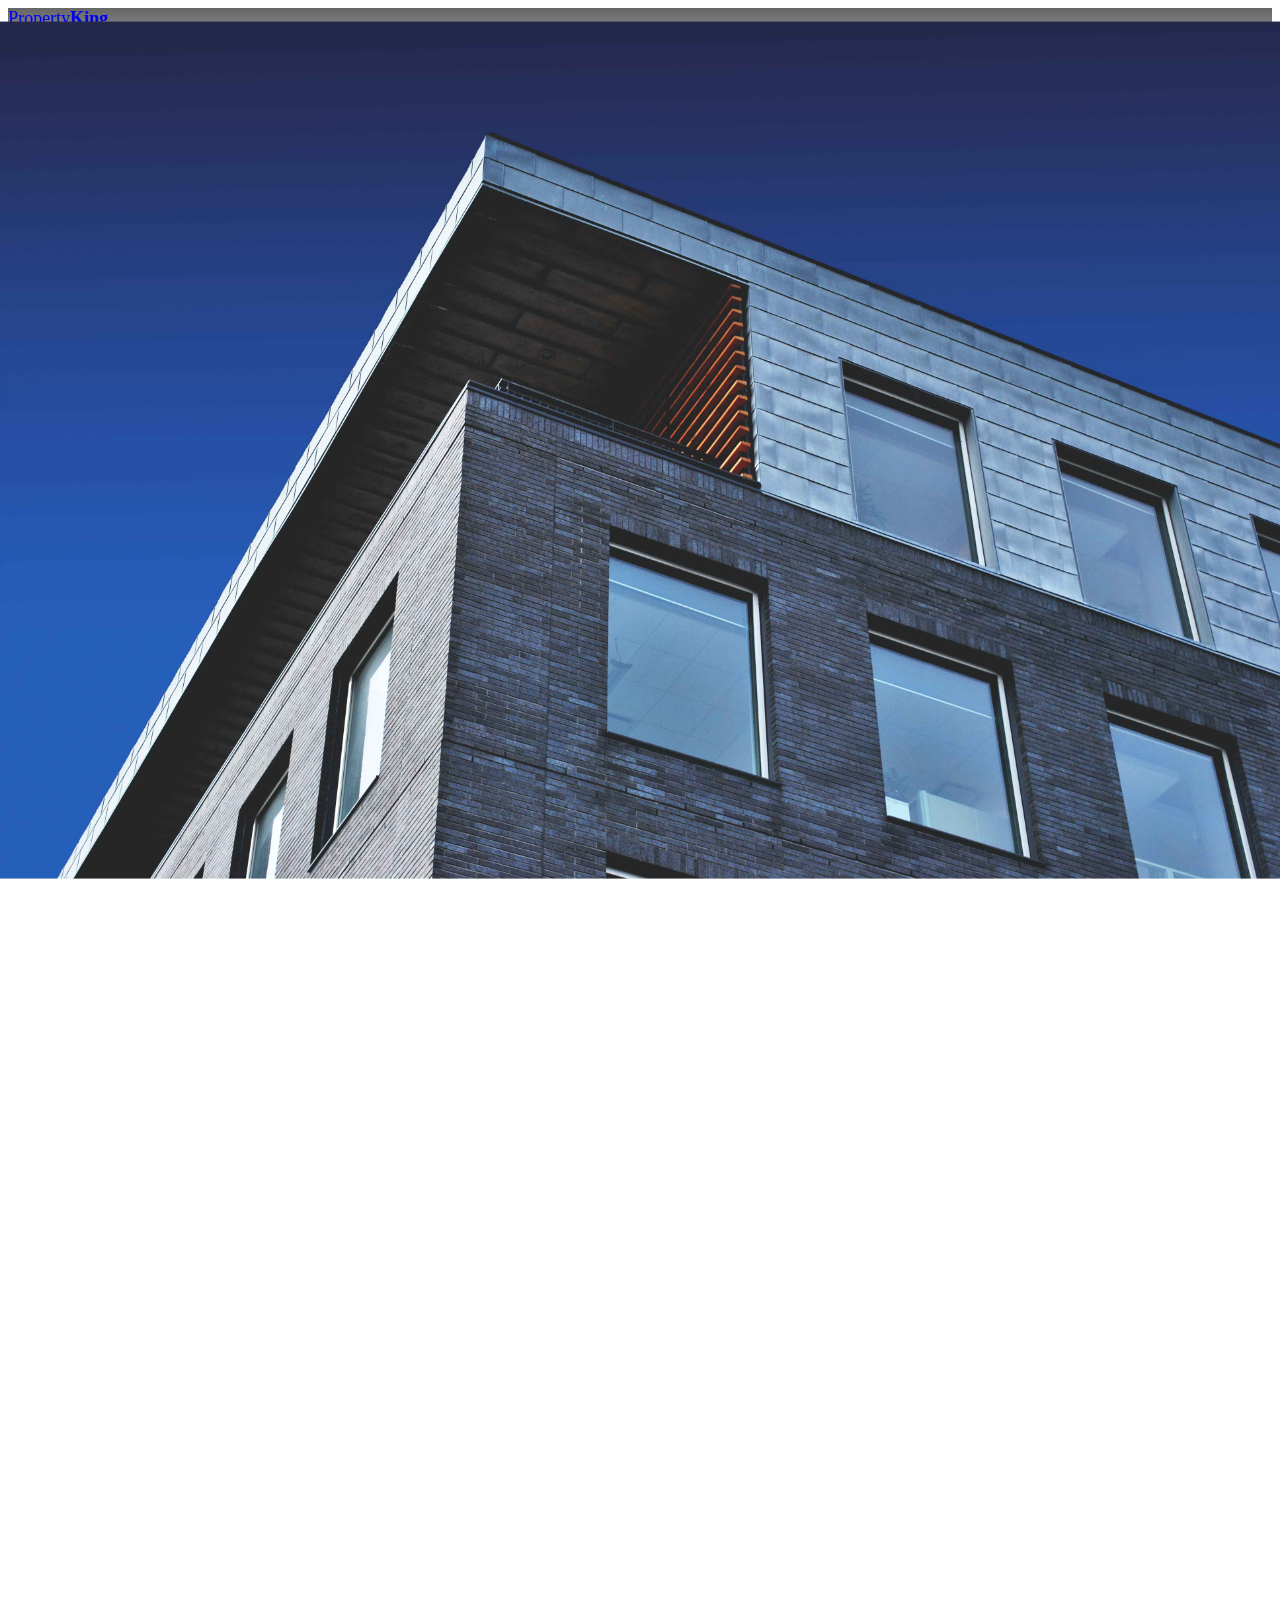
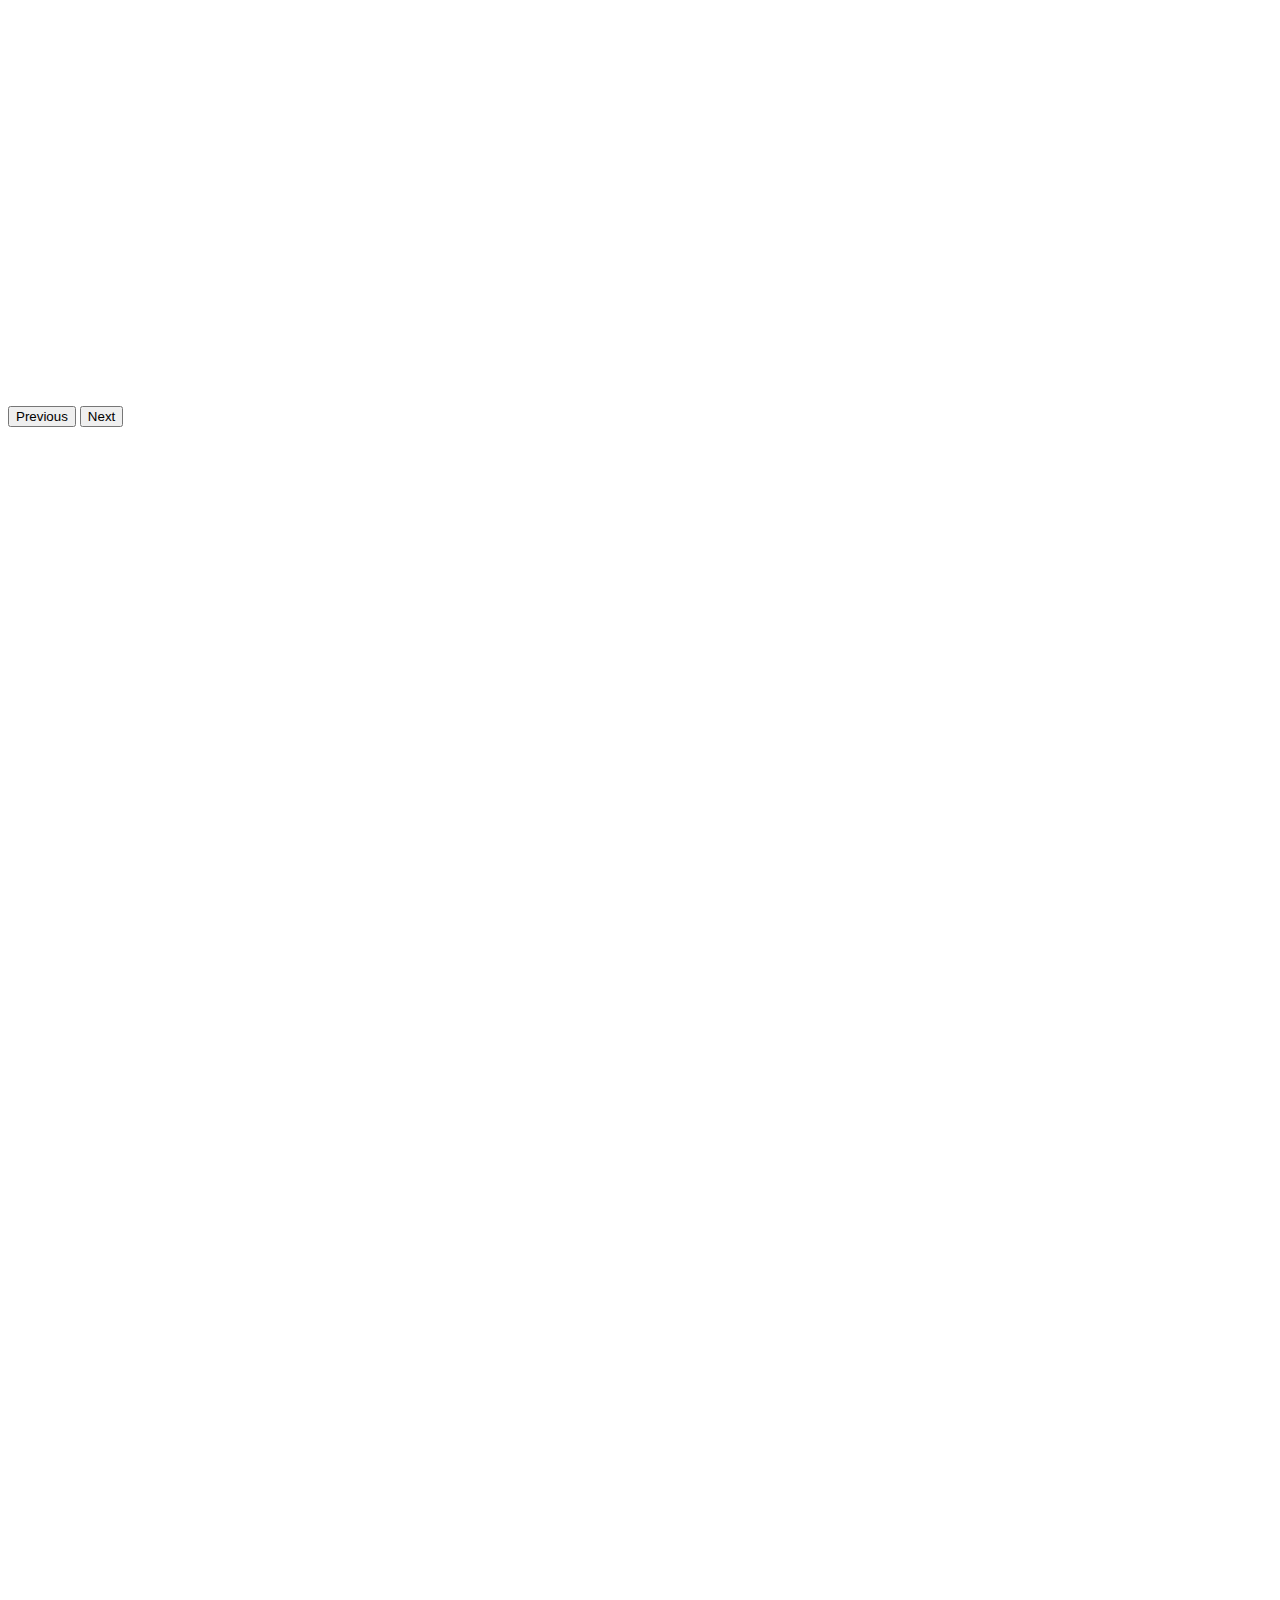
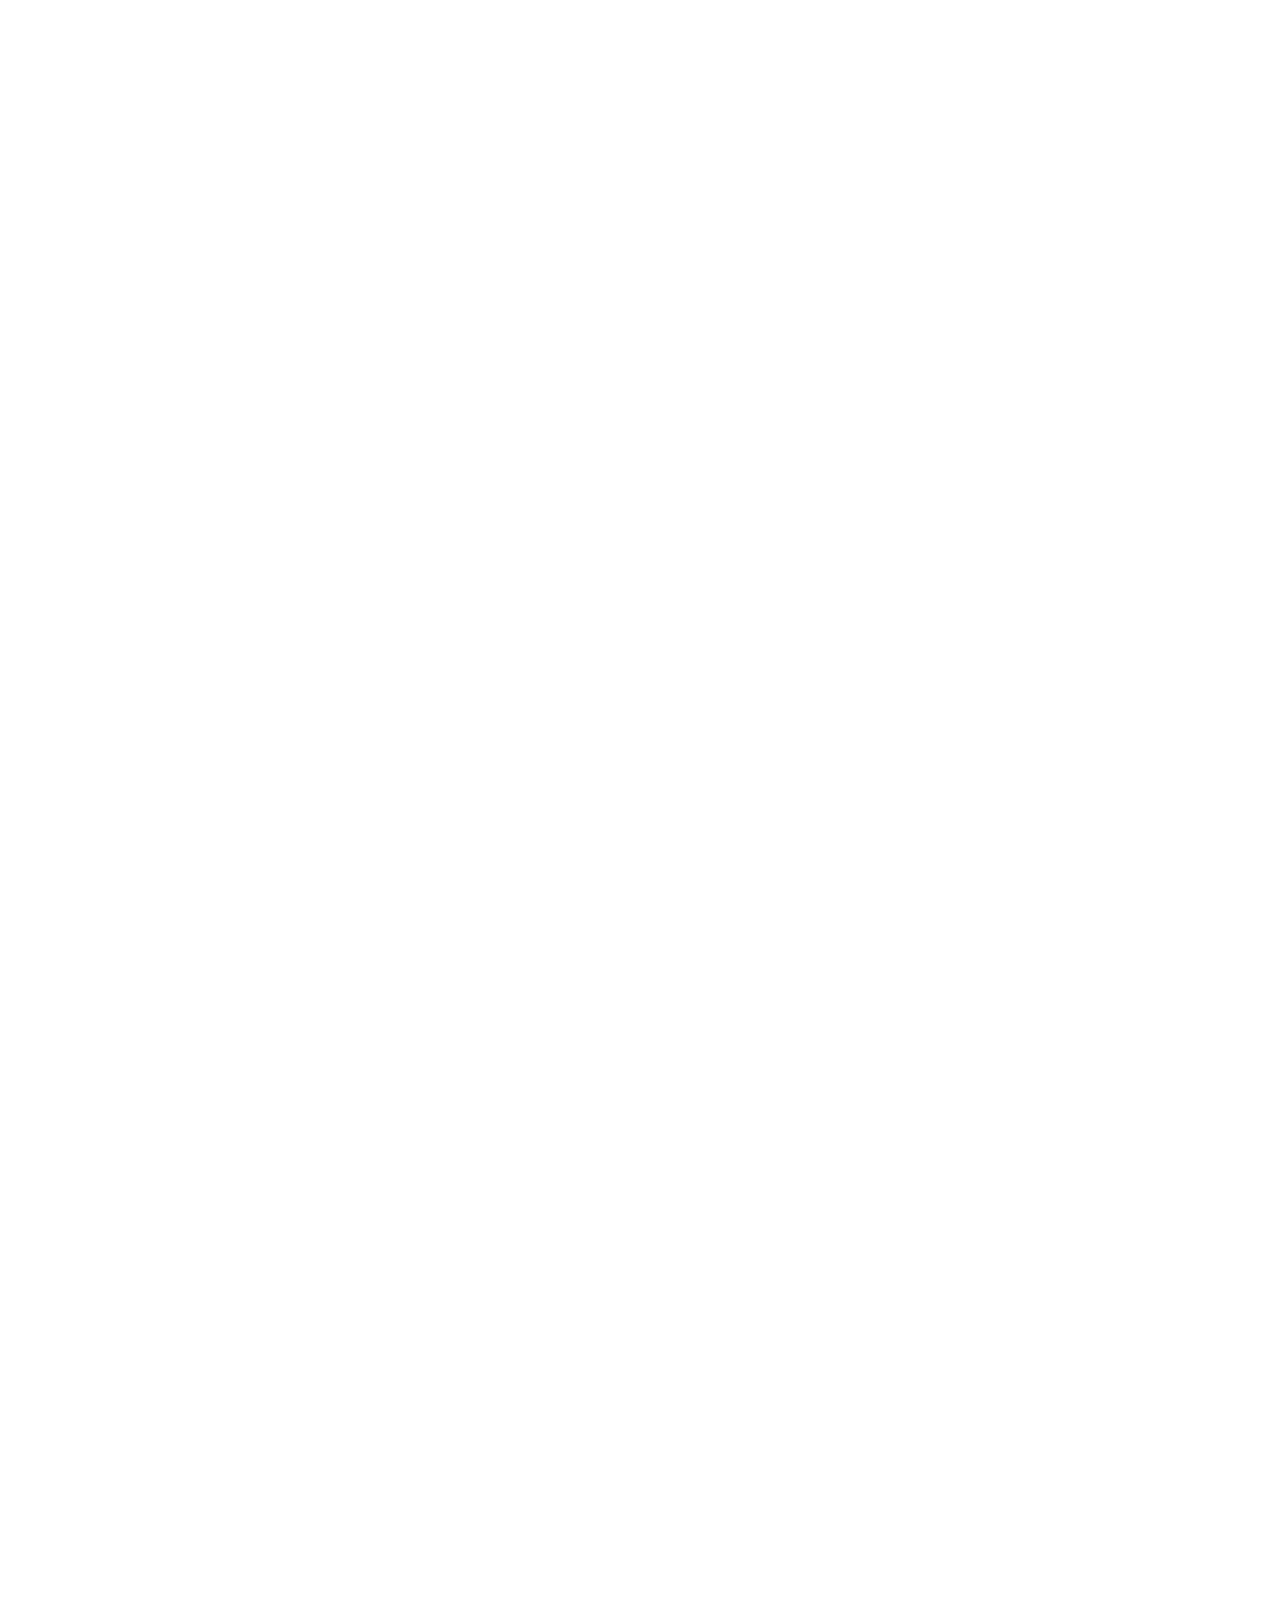
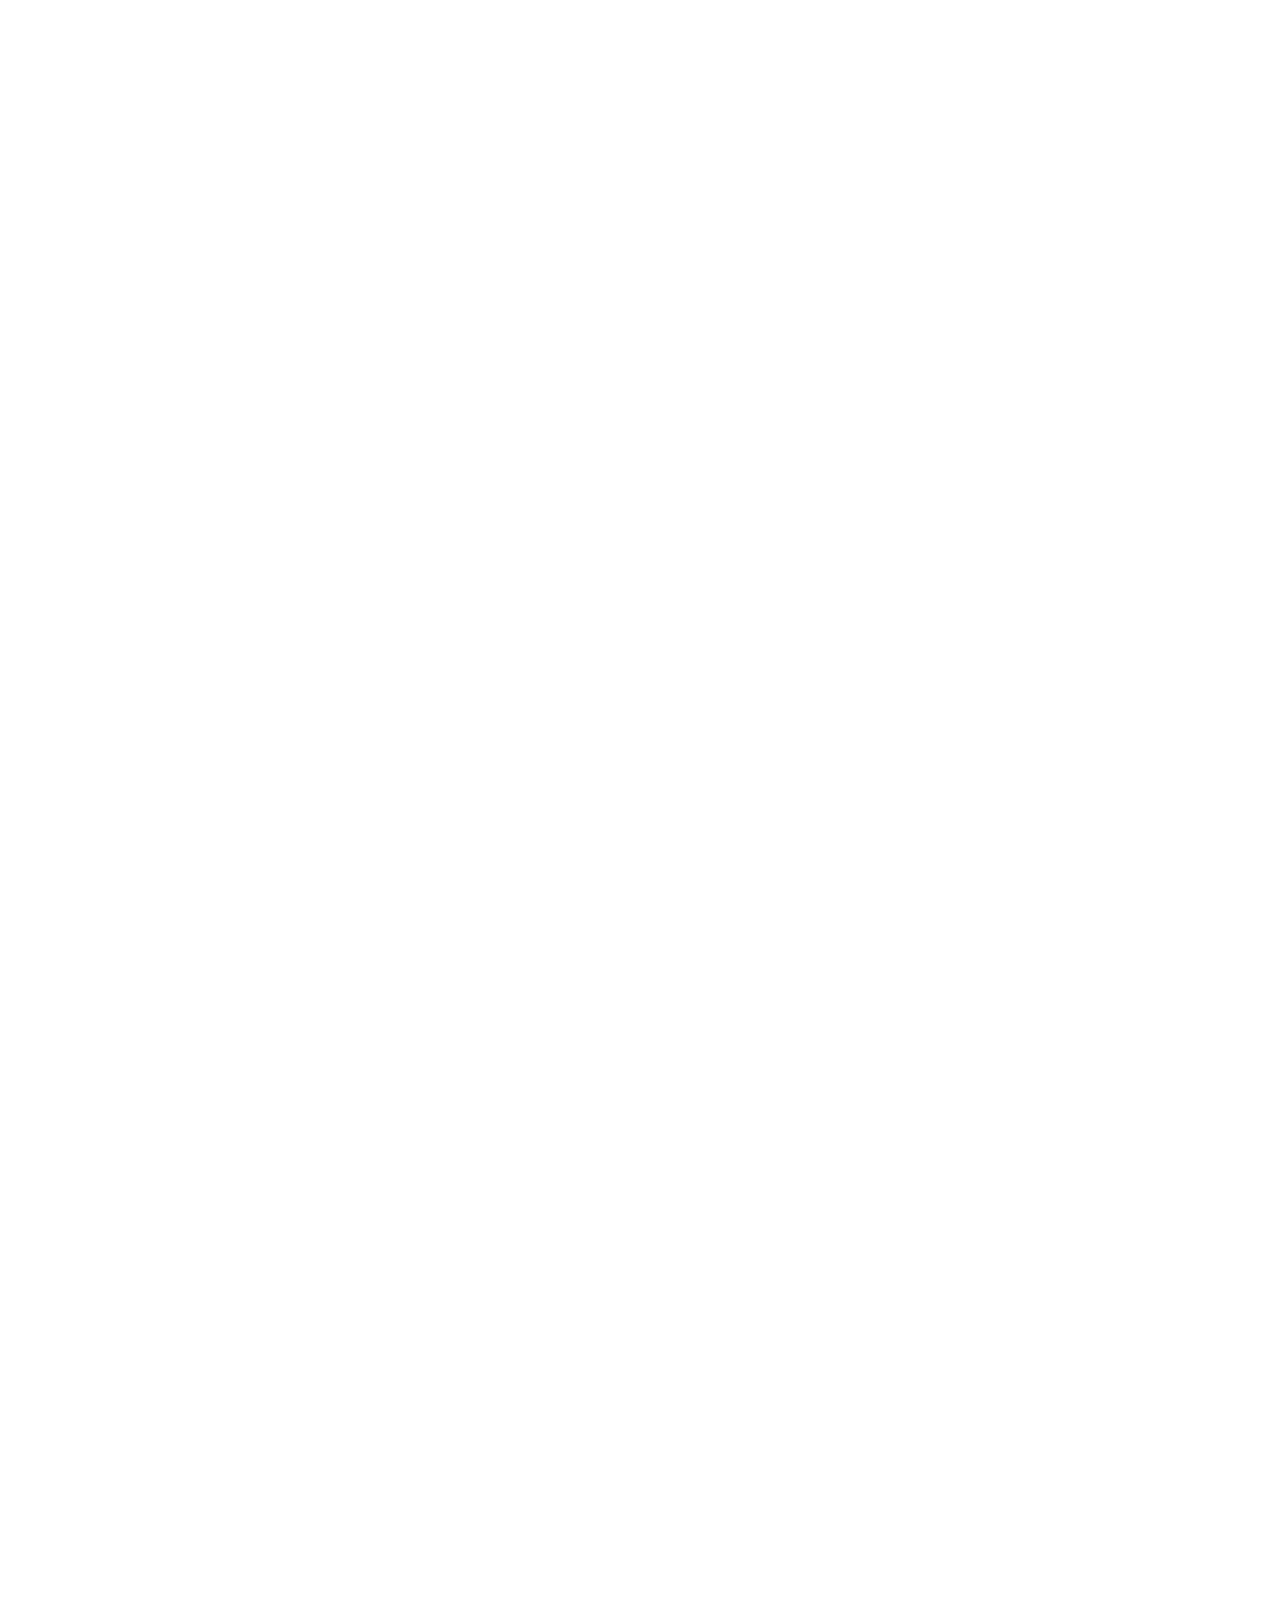
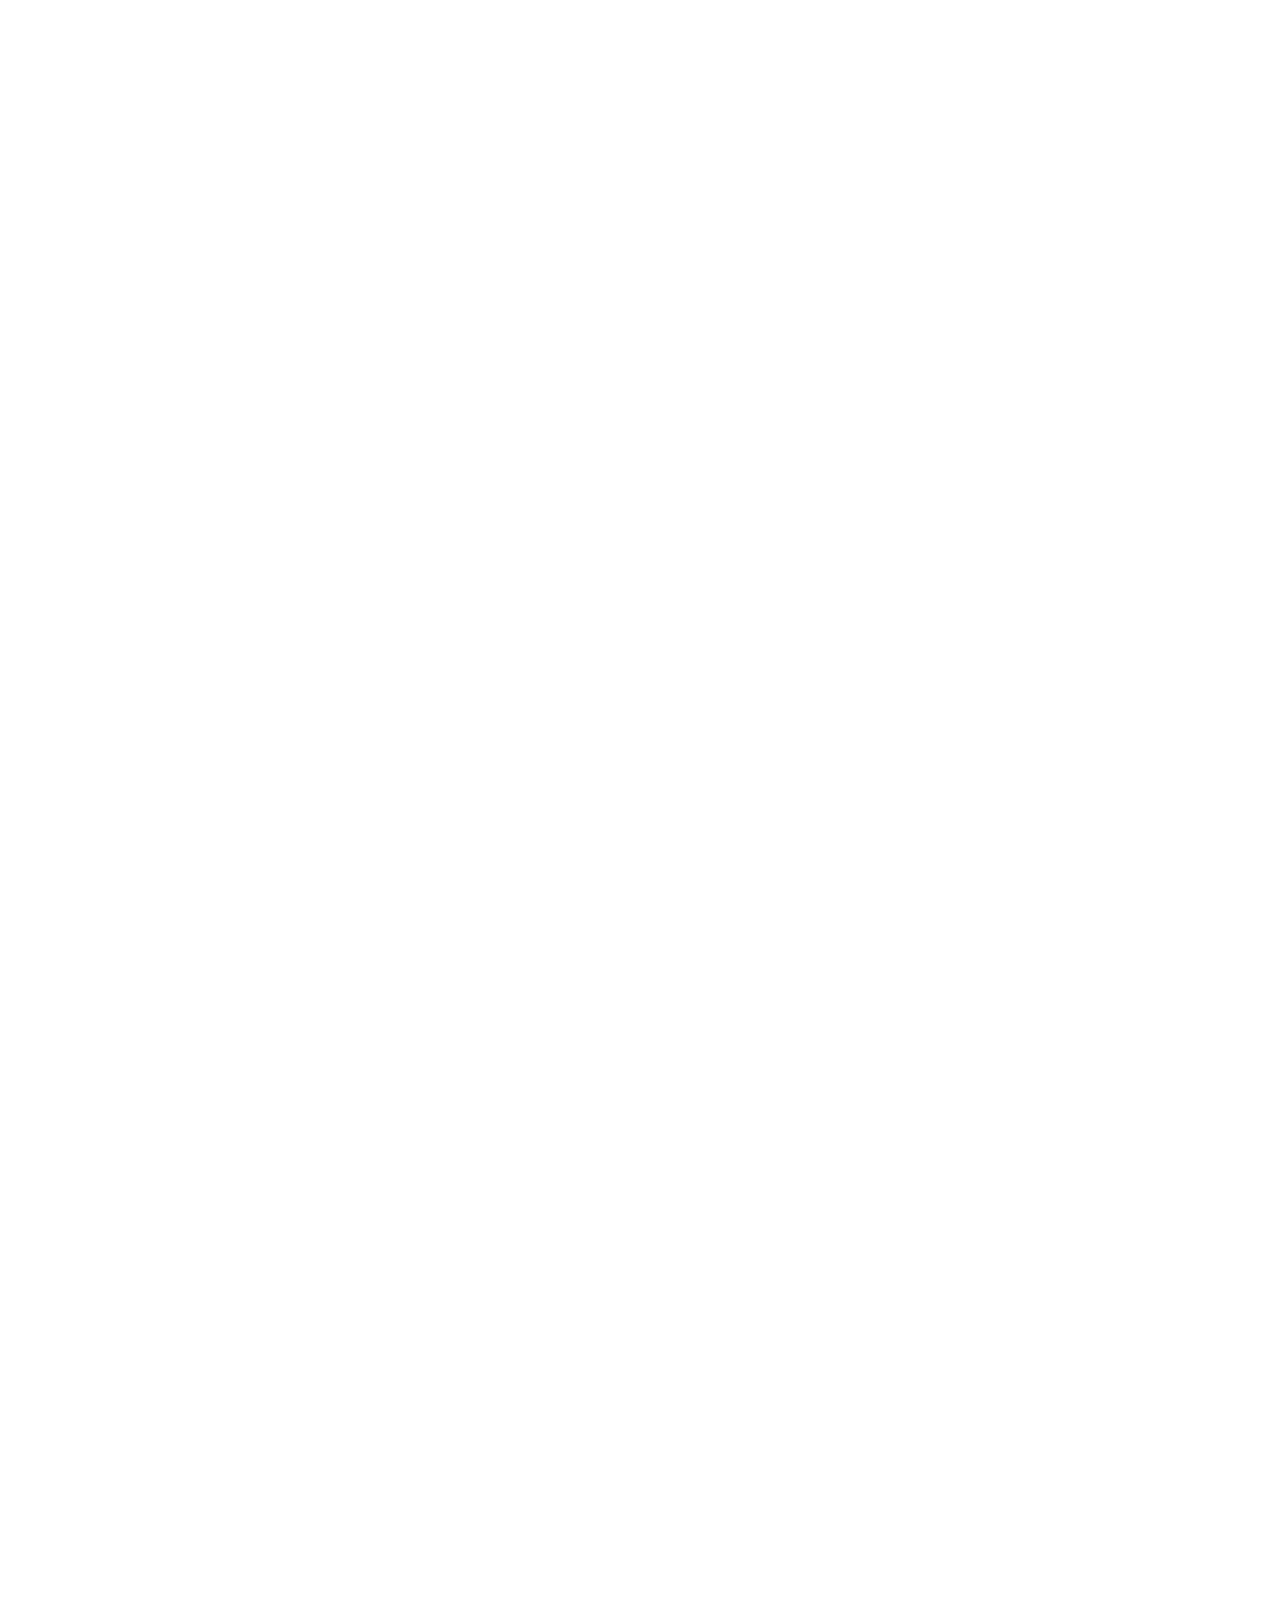
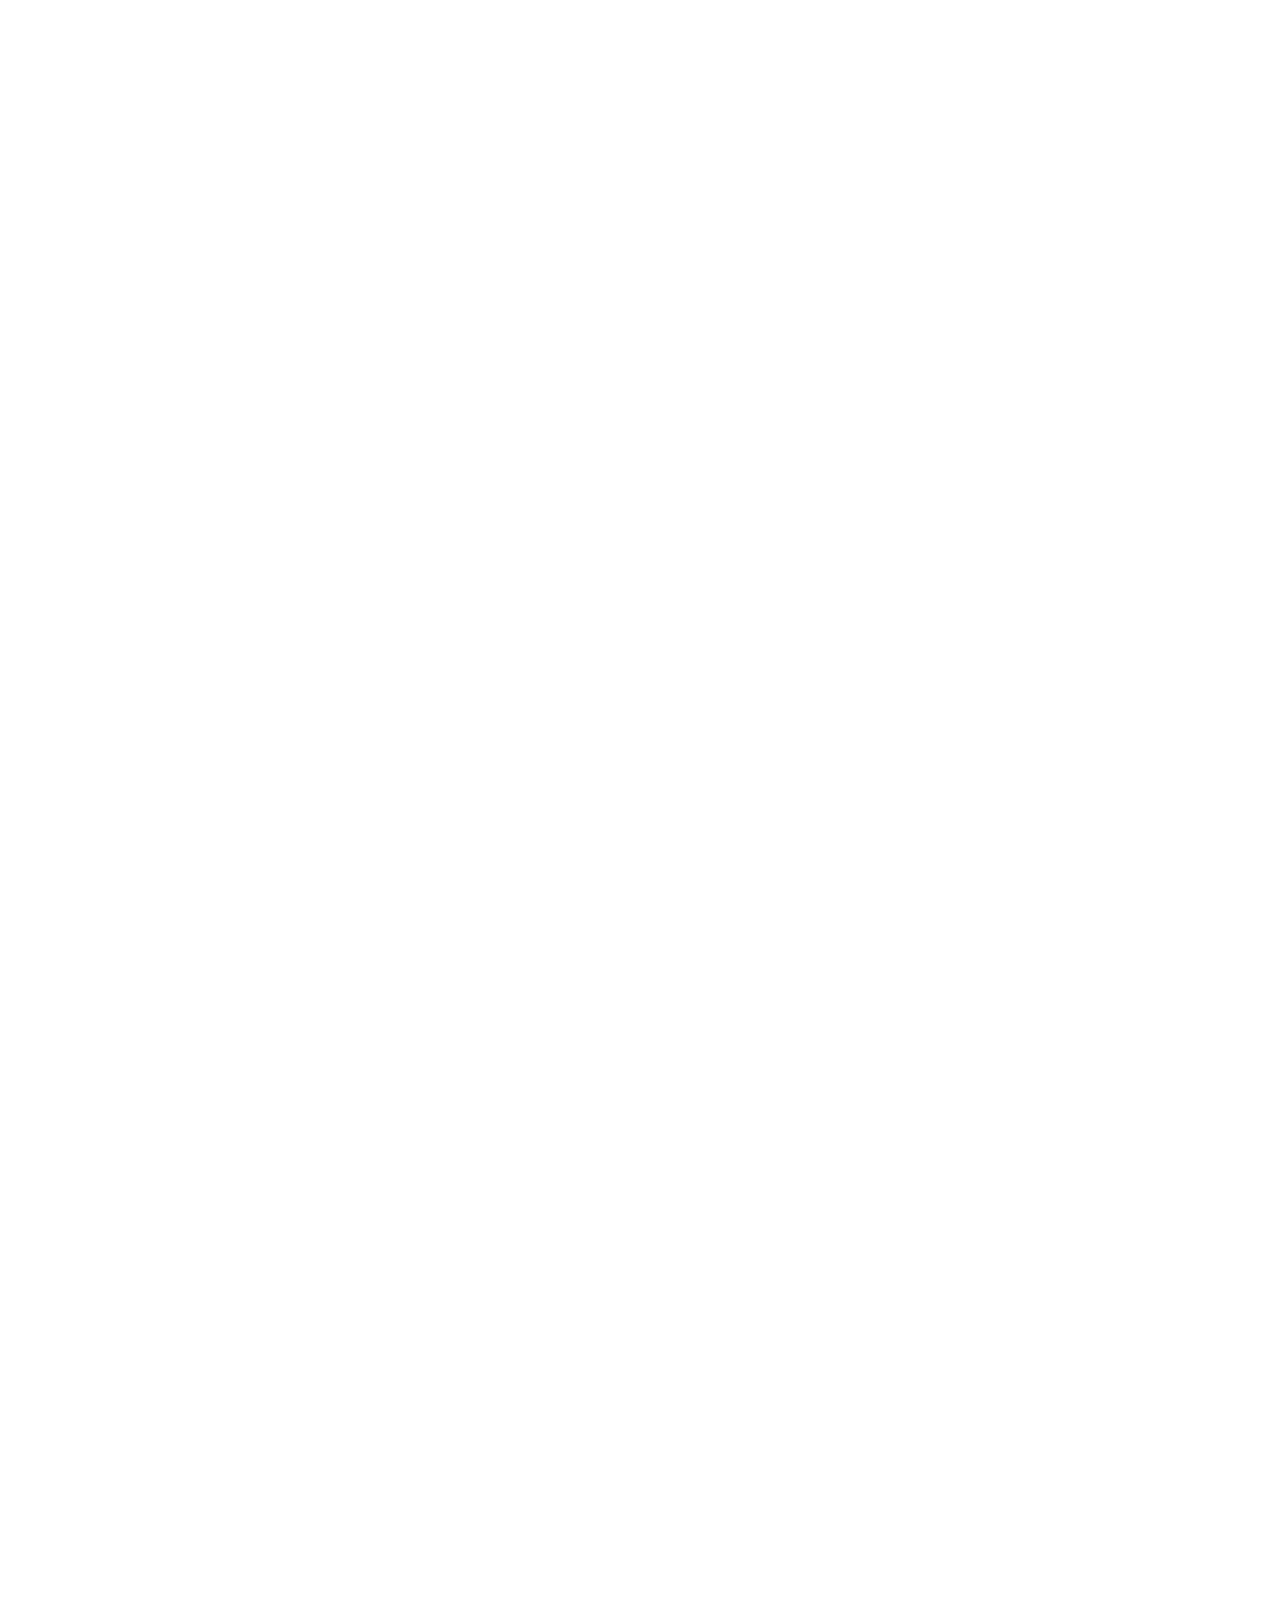
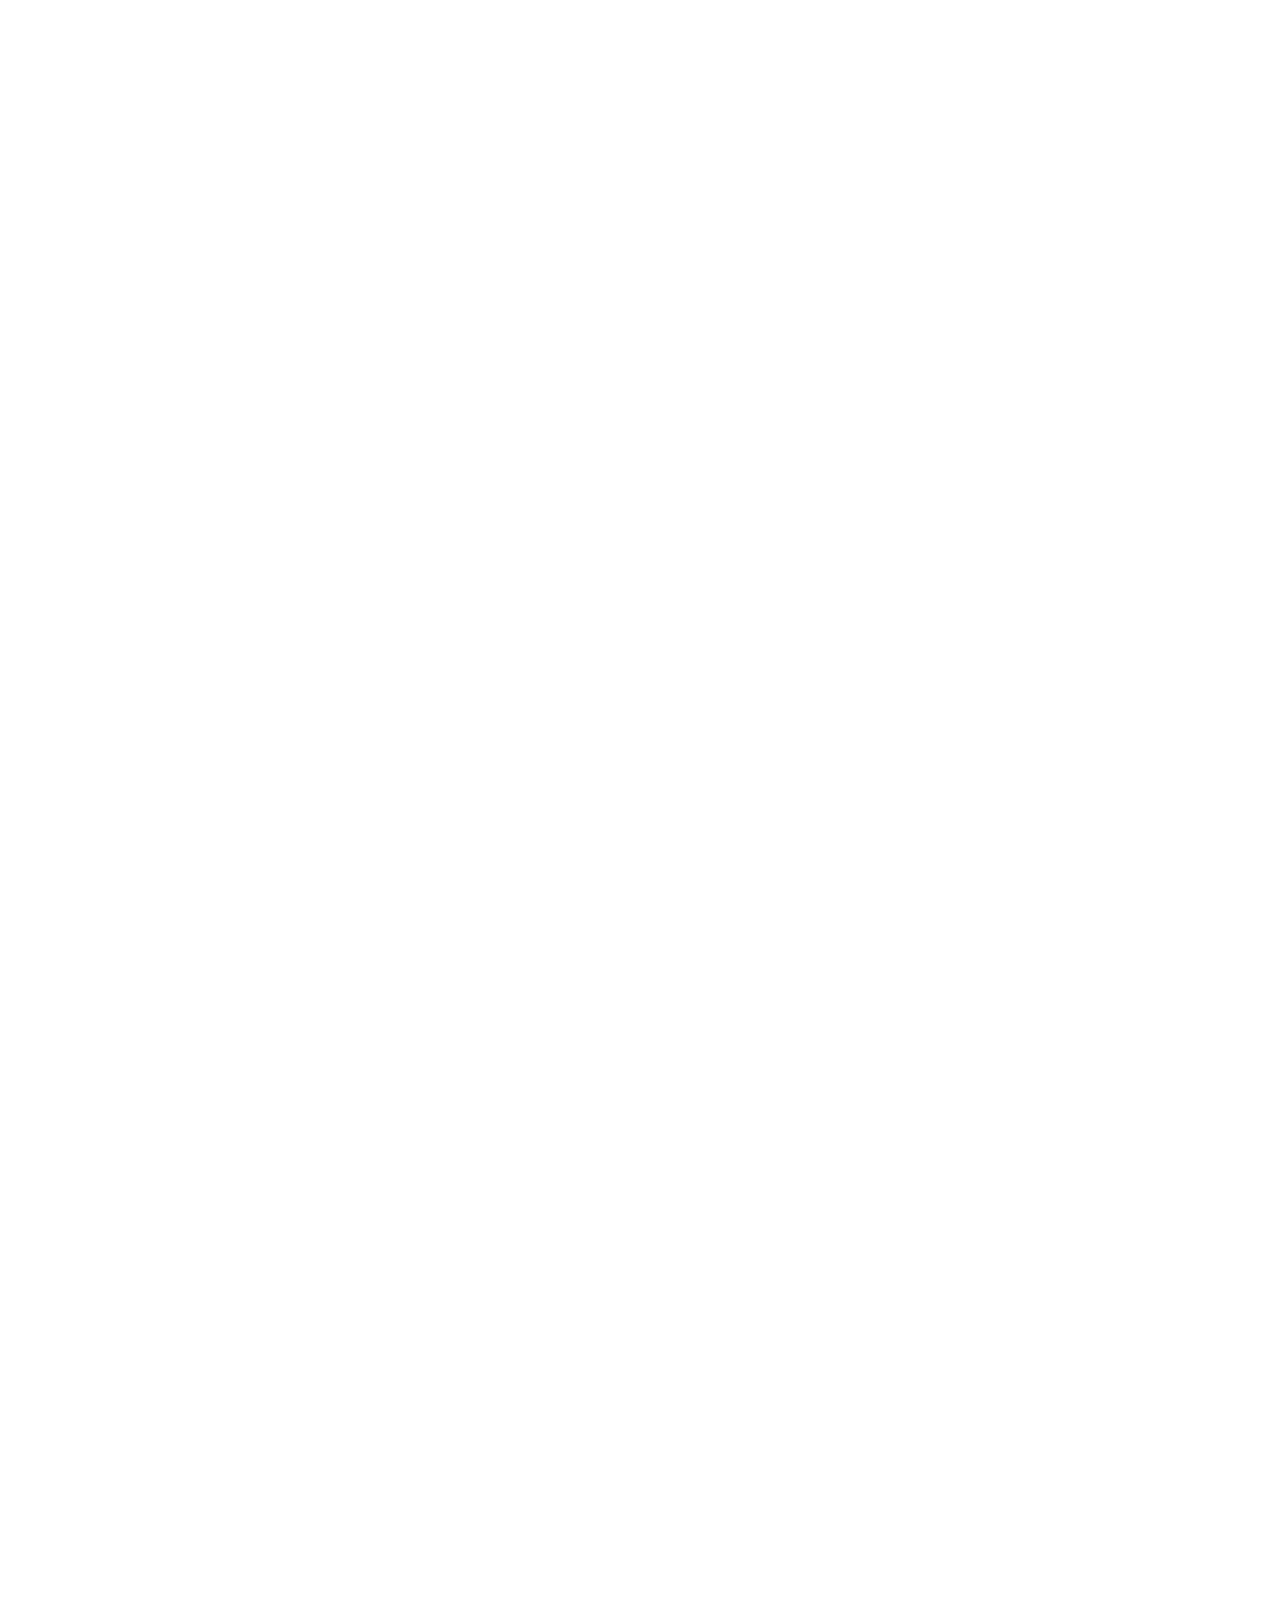
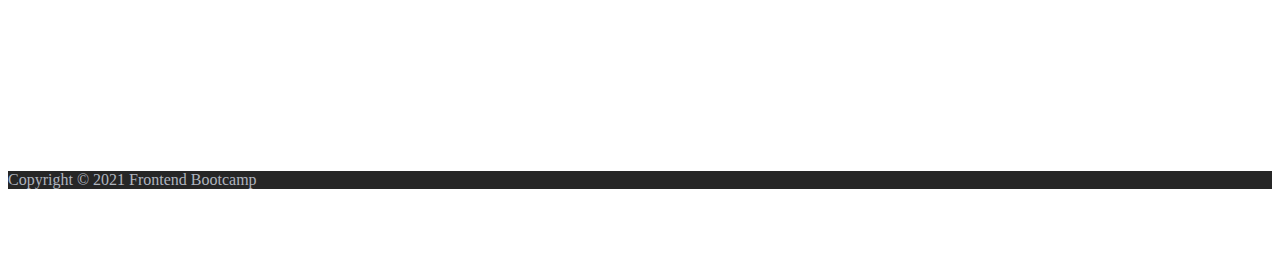
<file: index.html>
<!DOCTYPE html>
<html lang="en">
<head>
    <meta charset="UTF-8">
    <meta http-equiv="X-UA-Compatible" content="IE=edge">
    <meta name="viewport" content="width=device-width, initial-scale=1.0">
    <link href="https://cdn.jsdelivr.net/npm/bootstrap@5.1.3/dist/css/bootstrap.min.css" rel="stylesheet" integrity="sha384-1BmE4kWBq78iYhFldvKuhfTAU6auU8tT94WrHftjDbrCEXSU1oBoqyl2QvZ6jIW3" crossorigin="anonymous">
    <link rel="stylesheet" href="https://cdn.jsdelivr.net/npm/bootstrap-icons@1.3.0/font/bootstrap-icons.css">
    <link rel="stylesheet" href="https://fonts.googleapis.com/icon?family=Material+Icons">
    <link rel="preconnect" href="https://fonts.googleapis.com">
    <link rel="preconnect" href="https://fonts.gstatic.com" crossorigin>
    <link href="https://fonts.googleapis.com/css2?family=Roboto+Condensed&display=swap" rel="stylesheet">
    <link rel="stylesheet" href="https://unpkg.com/aos@next/dist/aos.css" />
    <link rel="stylesheet" href="./style_main.css">
    <title>PropertyKing - Buy | Rent | Sell</title>
</head>
<body>
    <!-- navbar -->
    <nav class="navbar fixed-top navbar-expand-lg navbar-dark" style="background: linear-gradient(to bottom, rgba(0,0,0,1) -80%, rgba(0,0,0,0.1) 100%);">
        <div class="container">
            <a href="#" class="navbar-brand">Property<span style="font-weight: 600;">King</span></a>
            <button class="navbar-toggler" type="button" data-bs-toggle="collapse" data-bs-target="#navmenu">
                <span class="navbar-toggler-icon"></span>
            </button>
            <div class="collapse navbar-collapse" id="navmenu">
                <ul class="navbar-nav ms-auto">
                    <li class="nav-item">
                        <a href="#" class="nav-link">Home</a>
                    </li>
                        <a href="#services" class="nav-link">Services</a>
                    </li>
                        <a href="#feautured" class="nav-link">Featured</a>
                    </li>
                        <a href="#dealers" class="nav-link">Agents</a>
                    </li>
                        <a href="#contact_map" class="nav-link">Contact</a>
                    </li>
                </ul>
            </div>
        </div>
    </nav>

    <!-- carousel -->
    <div id="homePageCarousel" class="carousel slide carousel-fade" data-bs-ride="carousel">
        <div class="carousel-indicators">
            <button type="button" data-bs-target="#homePageCarousel" data-bs-slide-to="0" class="active" aria-current="true" aria-label="Slide 1"></button>
            <button type="button" data-bs-target="#homePageCarousel" data-bs-slide-to="1" aria-label="Slide 2"></button>
            <button type="button" data-bs-target="#homePageCarousel" data-bs-slide-to="2" aria-label="Slide 3"></button>
        </div>
        <div class="carousel-inner">
        <div class="carousel-item active" data-bs-interval="3000">
            <img src="./images/img1.jpg" class="d-block w-100 " alt="Building Image 1">
        </div>
        <div class="carousel-item" data-bs-interval="4000">
            <img src="./images/img2.jpg" class="d-block w-100" alt="Building Image 2">
        </div>
        <div class="carousel-item" data-bs-interval="4000">
            <img src="./images/img3.jpg" class="d-block w-100" alt="Building Image 3">
        </div>
        </div>
        <button class="carousel-control-prev" type="button" data-bs-target="#homePageCarousel" data-bs-slide="prev">
            <span class="carousel-control-prev-icon" aria-hidden="true"></span>
            <span class="visually-hidden">Previous</span>
        </button>
        <button class="carousel-control-next" type="button" data-bs-target="#homePageCarousel" data-bs-slide="next">
            <span class="carousel-control-next-icon" aria-hidden="true"></span>
            <span class="visually-hidden">Next</span>
        </button>
    </div>

    <!-- specs -->
    <section>
        <div class="container pt-5 pb-5">
            <div class="row text-center" data-aos="fade-up">
                <div class="col-md">
                    <h1 class="specs">
                        10,540+ sq. feet
                    </h1>
                    <h4 class="specsInfo">
                        Area Sold
                    </h4>
                </div>
                <div class="col-md">
                    <h1 class="specs">
                        30+
                    </h1>
                    <h4 class="specsInfo">
                        Contractors
                    </h4>
                </div>
                <div class="col-md">
                    <h1 class="specs">
                        20+
                    </h1>
                    <h4 class="specsInfo">
                        Properties Available
                    </h4>
                </div>
            </div>
        </div>
    </section>

    <!-- boxes -->
    <section class="py-3" id="services">
        <div class="container">
            <h1 class="text-center text-dark" data-aos="fade-up">Our Services</h1>
            <div class="row text-center gy-2 gx-3 py-2" data-aos="fade-up">
                <div class="col-md">
                    <div class="card bg-dark text-light design">
                        <div class="card-body text-center">
                            <div class="h1 mb-3">
                                <i class="bi bi-tree"></i>
                            </div>
                            <h3 class="class-title mb-3">
                                Buy
                            </h3>
                            <p class="card-text">
                                Lorem, ipsum dolor sit amet consectetur adipisicing elit. Dolore totam soluta, aut sequi eligendi illum esse consequatur non voluptas ducimus?
                            </p>
                        </div>
                    </div>
                </div>
                <div class="col-md">
                    <div class="card bg-dark text-light">
                        <div class="card-body text-center design">
                            <div class="h1 mb-3">
                                <i class="bi bi-building"></i>
                            </div>
                            <h3 class="class-title mb-3">
                                Rent
                            </h3>
                            <p class="card-text">
                                Lorem, ipsum dolor sit amet consectetur adipisicing elit. Dolore totam soluta, aut sequi eligendi illum esse consequatur non voluptas ducimus?
                            </p>
                        </div>
                    </div>
                </div>
                <div class="col-md">
                    <div class="card bg-dark text-light design">
                        <div class="card-body text-center">
                            <div class="h1 mb-3">
                                <i class="bi bi-house"></i>
                            </div>
                            <h3 class="class-title mb-3">
                                Sell
                            </h3>
                            <p class="card-text">
                                Lorem, ipsum dolor sit amet consectetur adipisicing elit. Dolore totam soluta, aut sequi eligendi illum esse consequatur non voluptas ducimus?
                            </p>
                        </div>
                    </div>
                </div>
            </div>
        </div>
    </section>

    <!-- properties -->
    <section class="py-3" id="featured">
        <div class="container">
            <h1 class="text-center text-dark" data-aos="fade-up">Properties</h1>
            <div class="row text-center gy-2 gx-3 py-2" data-aos="fade-up">
                <div class="col-sm-12 col-md-6 col-lg-4">
                    <div class="prop-image">
                        <img class="properties" src="./images/H1.jfif" alt=""/>
                    </div>
                    <div class="card text-start prop-card shadow bg-dark text-light">
                        <div class="card-body">
                            <div class="first_part  d-flex justify-content-between">
                                <div class="prop_address mx-1">
                                    <h5 class="class-title mb-1">
                                        21, bara mohalla
                                    </h5>
                                    <p>
                                        Khanpur, New Delhi
                                    </p>
                                </div>
                                <div class="seller mx-1">
                                    <p class="mb-1">Seller :</p> 
                                    <h6>
                                        Naman Mittal
                                    </h6>
                                </div>
                            </div>
                            <div class="second_part d-flex justify-content-between my-2">
                                <div class="prop_specs_left mx-1">
                                    <p class="card-text">
                                        <span class="desc_less">
                                            Area :
                                        </span> 1420sqft <br>
                                        <span class="desc_less">
                                            Bedroom : 
                                        </span> 3 <br>
                                    </p>
                                </div>
                                <div class="prop_specs_right mx-1">
                                    <p class="card-text text-start">
                                        <span class="desc_less">
                                            Parking :
                                        </span> Unavailable <br>
                                        <span class="desc_less">
                                            Bathroom : 
                                        </span> 4 <br>
                                    </p>
                                </div>
                            </div>
                        </div>
                    </div>
                    <div class="third_part d-flex justify-content-between">
                        <p class="rent py-2">
                            Rent
                        </p>
                        <p class="price py-2">
                            ₹ 10,80,000/month
                        </p>
                    </div>
                </div>
                <div class="col-sm-12 col-md-6 col-lg-4">
                    <div class="prop-image">
                        <img class="properties" src="./images/H2.jfif" alt="" />
                    </div>
                    <div class="card text-start prop-card shadow bg-dark text-light">
                        <div class="card-body">
                            <div class="first_part  d-flex justify-content-between">
                                <div class="prop_address mx-1">
                                    <h5 class="class-title mb-1">
                                        21, bara mohalla
                                    </h5>
                                    <p>
                                        Khanpur, New Delhi
                                    </p>
                                </div>
                                <div class="seller mx-1">
                                    <p class="mb-1">Seller :</p> 
                                    <h6>
                                        Naman Mittal
                                    </h6>
                                </div>
                            </div>
                            <div class="second_part d-flex justify-content-between my-2">
                                <div class="prop_specs_left mx-1">
                                    <p class="card-text">
                                        <span class="desc_less">
                                            Area :
                                        </span> 1420sqft <br>
                                        <span class="desc_less">
                                            Bedroom : 
                                        </span> 3 <br>
                                    </p>
                                </div>
                                <div class="prop_specs_right mx-1">
                                    <p class="card-text text-start">
                                        <span class="desc_less">
                                            Parking :
                                        </span> Unavailable <br>
                                        <span class="desc_less">
                                            Bathroom : 
                                        </span> 4 <br>
                                    </p>
                                </div>
                            </div>
                        </div>
                    </div>
                    <div class="third_part d-flex justify-content-between">
                        <p class="rent py-2">
                            Rent
                        </p>
                        <p class="price py-2">
                            ₹ 10,80,000/month
                        </p>
                    </div>
                </div>
                <div class="col-sm-12 col-md-6 col-lg-4">
                    <div class="prop-image">
                        <img class="properties" src="./images/H3.jfif" alt="" />
                    </div>
                    <div class="card text-start prop-card shadow bg-dark text-light">
                        <div class="card-body">
                            <div class="first_part  d-flex justify-content-between">
                                <div class="prop_address mx-1">
                                    <h5 class="class-title mb-1">
                                        21, bara mohalla
                                    </h5>
                                    <p>
                                        Khanpur, New Delhi
                                    </p>
                                </div>
                                <div class="seller mx-1">
                                    <p class="mb-1">Seller :</p> 
                                    <h6>
                                        Naman Mittal
                                    </h6>
                                </div>
                            </div>
                            <div class="second_part d-flex justify-content-between my-2">
                                <div class="prop_specs_left mx-1">
                                    <p class="card-text">
                                        <span class="desc_less">
                                            Area :
                                        </span> 1420sqft <br>
                                        <span class="desc_less">
                                            Bedroom : 
                                        </span> 3 <br>
                                    </p>
                                </div>
                                <div class="prop_specs_right mx-1">
                                    <p class="card-text text-start">
                                        <span class="desc_less">
                                            Parking :
                                        </span> Unavailable <br>
                                        <span class="desc_less">
                                            Bathroom : 
                                        </span> 4 <br>
                                    </p>
                                </div>
                            </div>
                        </div>
                    </div>
                    <div class="third_part d-flex justify-content-between">
                        <p class="rent py-2">
                            Rent
                        </p>
                        <p class="price py-2">
                            ₹ 10,80,000/month
                        </p>
                    </div>
                </div>
                <div class="col-sm-12 col-md-6 col-lg-4">
                    <div class="prop-image">
                        <img class="properties" src="./images/H1.jfif" alt=""/>
                    </div>
                    <div class="card text-start prop-card shadow bg-dark text-light">
                        <div class="card-body">
                            <div class="first_part  d-flex justify-content-between">
                                <div class="prop_address mx-1">
                                    <h5 class="class-title mb-1">
                                        21, bara mohalla
                                    </h5>
                                    <p>
                                        Khanpur, New Delhi
                                    </p>
                                </div>
                                <div class="seller mx-1">
                                    <p class="mb-1">Seller :</p> 
                                    <h6>
                                        Naman Mittal
                                    </h6>
                                </div>
                            </div>
                            <div class="second_part d-flex justify-content-between my-2">
                                <div class="prop_specs_left mx-1">
                                    <p class="card-text">
                                        <span class="desc_less">
                                            Area :
                                        </span> 1420sqft <br>
                                        <span class="desc_less">
                                            Bedroom : 
                                        </span> 3 <br>
                                    </p>
                                </div>
                                <div class="prop_specs_right mx-1">
                                    <p class="card-text text-start">
                                        <span class="desc_less">
                                            Parking :
                                        </span> Unavailable <br>
                                        <span class="desc_less">
                                            Bathroom : 
                                        </span> 4 <br>
                                    </p>
                                </div>
                            </div>
                        </div>
                    </div>
                    <div class="third_part d-flex justify-content-between">
                        <p class="rent py-2">
                            Rent
                        </p>
                        <p class="price py-2">
                            ₹ 10,80,000/month
                        </p>
                    </div>
                </div>
                <div class="col-sm-12 col-md-6 col-lg-4">
                    <div class="prop-image">
                        <img class="properties" src="./images/H2.jfif" alt="" />
                    </div>
                    <div class="card text-start prop-card shadow bg-dark text-light">
                        <div class="card-body">
                            <div class="first_part  d-flex justify-content-between">
                                <div class="prop_address mx-1">
                                    <h5 class="class-title mb-1">
                                        21, bara mohalla
                                    </h5>
                                    <p>
                                        Khanpur, New Delhi
                                    </p>
                                </div>
                                <div class="seller mx-1">
                                    <p class="mb-1">Seller :</p> 
                                    <h6>
                                        Naman Mittal
                                    </h6>
                                </div>
                            </div>
                            <div class="second_part d-flex justify-content-between my-2">
                                <div class="prop_specs_left mx-1">
                                    <p class="card-text">
                                        <span class="desc_less">
                                            Area :
                                        </span> 1420sqft <br>
                                        <span class="desc_less">
                                            Bedroom : 
                                        </span> 3 <br>
                                    </p>
                                </div>
                                <div class="prop_specs_right mx-1">
                                    <p class="card-text text-start">
                                        <span class="desc_less">
                                            Parking :
                                        </span> Unavailable <br>
                                        <span class="desc_less">
                                            Bathroom : 
                                        </span> 4 <br>
                                    </p>
                                </div>
                            </div>
                        </div>
                    </div>
                    <div class="third_part d-flex justify-content-between">
                        <p class="rent py-2">
                            Rent
                        </p>
                        <p class="price py-2">
                            ₹ 10,80,000/month
                        </p>
                    </div>
                </div>
                <div class="col-sm-12 col-md-6 col-lg-4">
                    <div class="prop-image">
                        <img class="properties" src="./images/H3.jfif" alt="" />
                    </div>
                    <div class="card text-start prop-card shadow bg-dark text-light">
                        <div class="card-body">
                            <div class="first_part  d-flex justify-content-between">
                                <div class="prop_address mx-1">
                                    <h5 class="class-title mb-1">
                                        21, bara mohalla
                                    </h5>
                                    <p>
                                        Khanpur, New Delhi
                                    </p>
                                </div>
                                <div class="seller mx-1">
                                    <p class="mb-1">Seller :</p> 
                                    <h6>
                                        Naman Mittal
                                    </h6>
                                </div>
                            </div>
                            <div class="second_part d-flex justify-content-between my-2">
                                <div class="prop_specs_left mx-1">
                                    <p class="card-text">
                                        <span class="desc_less">
                                            Area :
                                        </span> 1420sqft <br>
                                        <span class="desc_less">
                                            Bedroom : 
                                        </span> 3 <br>
                                    </p>
                                </div>
                                <div class="prop_specs_right mx-1">
                                    <p class="card-text text-start">
                                        <span class="desc_less">
                                            Parking :
                                        </span> Unavailable <br>
                                        <span class="desc_less">
                                            Bathroom : 
                                        </span> 4 <br>
                                    </p>
                                </div>
                            </div>
                        </div>
                    </div>
                    <div class="third_part d-flex justify-content-between">
                        <p class="rent py-2">
                            Rent
                        </p>
                        <p class="price py-2">
                            ₹ 10,80,000/month
                        </p>
                    </div>
                </div>
            </div>
        </div>
    </section>

    <!-- Dealer -->
    <section id="dealers" class="p-5">
        <div class="containter">
            <h2 class="text-center text-dark" data-aos="fade-up">Our Dealers</h2>
            <p class="lead text-center text-white mb-5" data-aos="fade-up">
                Lorem ipsum dolor sit amet consectetur adipisicing elit. Quia, veritatis. Magnam soluta id doloremque fugiat.
            </p>

            <div class="row g-4" data-aos="fade-up">
                <div class="col-md-6 col-lg-3">
                    <div class="card bg-light">
                        <div class="card-body text-center">
                            <img src="./images/11.jpg" alt="" class="rounded-circle mb-3"/>
                            <p class="card-text">
                                <h3 class="card-title  mb-1">John Doe</h3>
                                <button class="buttons" onclick="copy2()">
                                    +91-9876543210
                                </button>
                            </p>
                        </div>
                    </div>
                </div>

                <div class="col-md-6 col-lg-3">
                    <div class="card bg-light">
                        <div class="card-body text-center">
                            <img src="./images/11w.jpg" alt="" class="rounded-circle mb-3"/>
                            <p class="card-text">
                                <h3 class="card-title mb-1">John Doe</h3>
                                <button class="buttons" onclick="copy2()">
                                    +91-5432198760
                                </button>
                            </p>
                        </div>
                    </div>
                </div>

                <div class="col-md-6 col-lg-3">
                    <div class="card bg-light">
                        <div class="card-body text-center">
                            <img src="./images/12.jpg" alt="" class="rounded-circle mb-3"/>
                            <p class="card-text">
                                <h3 class="card-title mb-1">John Doe</h3>
                                <button class="buttons" onclick="copy2()">
                                    +91-4321056789
                                </button>
                            </p>
                        </div>
                    </div>
                </div>

                <div class="col-md-6 col-lg-3">
                    <div class="card bg-light">
                        <div class="card-body text-center">
                            <img src="./images/12w.jpg" alt="" class="rounded-circle mb-3"/>
                            <p class="card-text">
                                <h3 class="card-title mb-1">John Doe</h3>
                                <button class="buttons" onclick="copy2()">
                                    +91-1234567890
                                </button>
                            </p>
                        </div>
                    </div>
                </div>
            </div>
        </div>
    </section>

    <!-- Contact and Map -->
    <section class="p-5 font" id="contact_map">
        <div class="container">
            <div class="row g-4" data-aos="fade-up">
                <div class="col-md px-4">
                    <ul class="listInfo lead">
                        <h2 class="text-start mb-2 contactHeading">Contact Info</h2>
                        <div class="contactDetails">
                            <li class="text-dark mb-2">
                                <!--<span class="fw-bold">Main Location :</span>-->50, Main Street,Boston
                            </li>
                            <li class="text-dark mb-2">
                                <button class="buttons" onclick="copy5()">
                                    <div>
                                        <i class="material-icons text-dark">
                                            <span class="material-icons-round">
                                                phone
                                            </span>
                                        </i>
                                    </div>
                                </button>
                                <!--<span class="fw-bold">Contact No. :</span>-->+91-9876543210
                            </li>
                            <li class="text-dark mb-2">
                                <!--<span class="fw-bold">Contact Mail :</span>-->contact@gmail.com
                            </li>
                            <li>                            
                                <a href="#" class="m-3"><i class="bi bi-twitter text-dark "></i></a>
                                <a href="#" class="m-3"><i class="bi bi-facebook text-dark "></i></a>
                                <a href="#" class="m-3"><i class="bi bi-linkedin text-dark "></i></a>
                                <a href="#" class="m-3"><i class="bi bi-instagram text-dark "></i></a>
                            </li>
                        </div>
                    </ul>
                </div>
                <div class="col-md">
                    <iframe id="map" src="https://www.google.com/maps/embed?pb=!1m18!1m12!1m3!1d3505.8953512467147!2d77.20136891492055!3d28.512796082465083!2m3!1f0!2f0!3f0!3m2!1i1024!2i768!4f13.1!3m3!1m2!1s0x390ce1de1b4b43ab%3A0x21202a1cf5e2d9d9!2sUnique%20Impex!5e0!3m2!1sen!2sin!4v1643741434062!5m2!1sen!2sin" allowfullscreen="" loading="lazy"></iframe>
                </div>
            </div>
        </div>
    </section>

    <!-- Footer -->
    <footer class="footer p-1 text-center position-relative">
        <div class="container" id="copyRights">
            <p>Copyright &copy; 2021 Frontend Bootcamp</p>
        </div>
    </footer>

    <!-- Script -->
    <script>
        function copy1(){
            /*Copies to clipboard*/
            navigator.clipboard.writeText(9876543210);
        }
        
        function copy2(){
            /*Copies to clipboard*/
            navigator.clipboard.writeText(5432167890);
        }
        
        function copy3(){
            /*Copies to clipboard*/
            navigator.clipboard.writeText(4321056789);
        }
        
        function copy4(){
            /*Copies to clipboard*/
            navigator.clipboard.writeText(1234567890);
        }
        
        function copy5(){
            /*Copies to clipboard*/
            navigator.clipboard.writeText(9876543210);
        }
    </script>

    <script 
        src="https://cdn.jsdelivr.net/npm/bootstrap@5.1.3/dist/js/bootstrap.bundle.min.js" integrity="sha384-ka7Sk0Gln4gmtz2MlQnikT1wXgYsOg+OMhuP+IlRH9sENBO0LRn5q+8nbTov4+1p" crossorigin="anonymous"
    ></script>

    <script src="https://unpkg.com/aos@next/dist/aos.js"></script>
    <script>
        AOS.init({
            duration: 2000,
            offset: 50,
        });
    </script>

</body>
</html>
</file>
<file: style_main.css>
body::before {
    display: block;
    content: '';
    /* height: 60px; */
}

/* body{
    background: linear-gradient(-45deg, #ee7752, #e73c7e, #23a6d5, #23d5ab);
    background-size: 400% 400%;
    animation: gradient 15s ease infinite;
} */

@keyframes gradient {
    0% {
        background-position: 0% 50%;
    }
    50% {
        background-position: 100% 50%;
    }
    100% {
        background-position: 0% 50%;
    }
}

.navbar{
    height: 10vh !important;
}
.navbar > *{
    font-size: large;
    color: white;
}

.carousel .carousel-item {
    height: 70vh;
}

.carousel-item img {
    position: absolute;
    object-fit:cover;
    min-height: 500px;
}
.carousel-item img {position: absolute;
    top: 50%;
    left: 50%;
    transform: translateX(-50%) translateY(-50%);
    max-width: 100%;
    max-height: 100%;}

/*#middlebox{
    background-color: grey;
}*/

/* .effect{
    box-shadow: 5px 5px 8px 5px rgb(177, 71, 177);
} */

.fadeInUp{
    -webkit-animation: fadeInUp 1.5s both;
    -moz-animation: fadeInUp 1.5s both;
    -o-animation: fadeInUp 1.5s both;
    animation: fadeInUp 1.5s both;
}
@-webkit-keyframes fadeInUp{
    0%{
        opacity: 0;
        -webkit-transform: translateY(50px);
    }
    100%{
        opacity: 1;
        -webkit-transform: translateY(0);
    }
}
@-moz-keyframes fadeInUp{
    0%{
        opacity: 0;
        -moz-transform: translateY(50px);
    }
    100%{
        opacity: 1;
        -moz-transform: translateY(0);
    }
}
@-o-keyframes fadeInUp{
    0%{
        opacity: 0;
        -o-transform: translateY(50px);
    }
    100%{
        opacity: 1;
        -o-transform: translateY(0);
    }
}
@keyframes fadeInUp{
    0%{
        opacity: 0;
        transform: translateY(50px);
    }
    100%{
        opacity: 1;
        transform: translateY(0);
    }
}

/* #services{
    background-image: linear-gradient(135deg,rgb(255,0,0,0.2),rgb(255,0,0,0.6));
    background-blend-mode: lighten;
} */
.design:hover{
    background-image: linear-gradient(135deg,black,grey);
    transition:3s;
    border-radius: 5px;
    border: 0;
}

/* #featured{
    background-image: linear-gradient(135deg,rgb(255,0,0,0.4),rgb(255,0,0,0.8));
    background-blend-mode: lighten;
} */

.prop-card{
    border-radius: 0 0 0 0;
}

.properties{
    width: 100%;
    /* border-radius: 1px; */
}

/*ZoomIn Hover Effect*/
.prop-image{
    overflow: hidden;
    border-radius: 5px 5px 0 0;
}
.prop-image img{
    transition: all 1.5s ease;
}
.prop-image:hover img{
    transform: scale(1.2);
}

.first_part{
    border-bottom: 1px solid #e5e5e5;
    padding-bottom: 1px;
}

.prop_address{
    width: 50%;
}
.seller{
    width: 50%;
}

.prop_specs_left{
    width: 50%;
}
.prop_specs_right{
    width: 50%;
}

.third_part{
    text-align: center;
    font-weight: bold;
}

.third_part .rent{
    color: #ffffff;
    background-color: rgb(255, 170, 43);
    width: 30%;
    border-radius: 0 0 0 5px;
}
.third_part .rent:hover{
    color: #000000;
}

.third_part .price{
    color: #ffffff;
    background-color: rgb(78, 74, 74);
    width: 70%;
    border-radius: 0 0 5px 0;
}
.third_part .price:hover{
    background-color: pink;
    color: #000000;
}

#map{
    width: 100%;
    height: 100%;
    border-radius: 10px;
}

@media (min-width: 768px){
    .news-input{
        width: 50%;
    }
}

.specs{
    color: #05386b;
    font-weight: 900;
}
.specsInfo{
    color: #379683;
    font-weight: 700;
}

.listInfo{
    list-style: none;
}

.buttons{
    border: none;
    background: none;
    /* border-radius: 20%; */
}

#contact_map{
    /* background-image: url("copyright.jpeg"); */
    /* background-image: linear-gradient(135deg,red,yellow); */
    /* filter: grayscale(100%); */
    /* backdrop-filter: brightness(40%);
    backdrop-filter: contrast();
    background-size: 100% 100%;
    background-repeat: no-repeat; */
}

.contactHeading{
    font-weight: 900;
}
.contactDetails{
    font-weight: 500;
}

/* .font{
    font-family: 'Roboto Condensed', sans-serif;
} */

#copyRights{
    font-size: 1rem;
    color: #afb4bf;;
}

.footer{
    background-color: rgb(38, 38, 38);
}

/* New */

/*.card:hover {
    box-shadow: 2px 4px 8px 2px #e9ecef;
    transform: scale(1.1);
}*/
</file>
